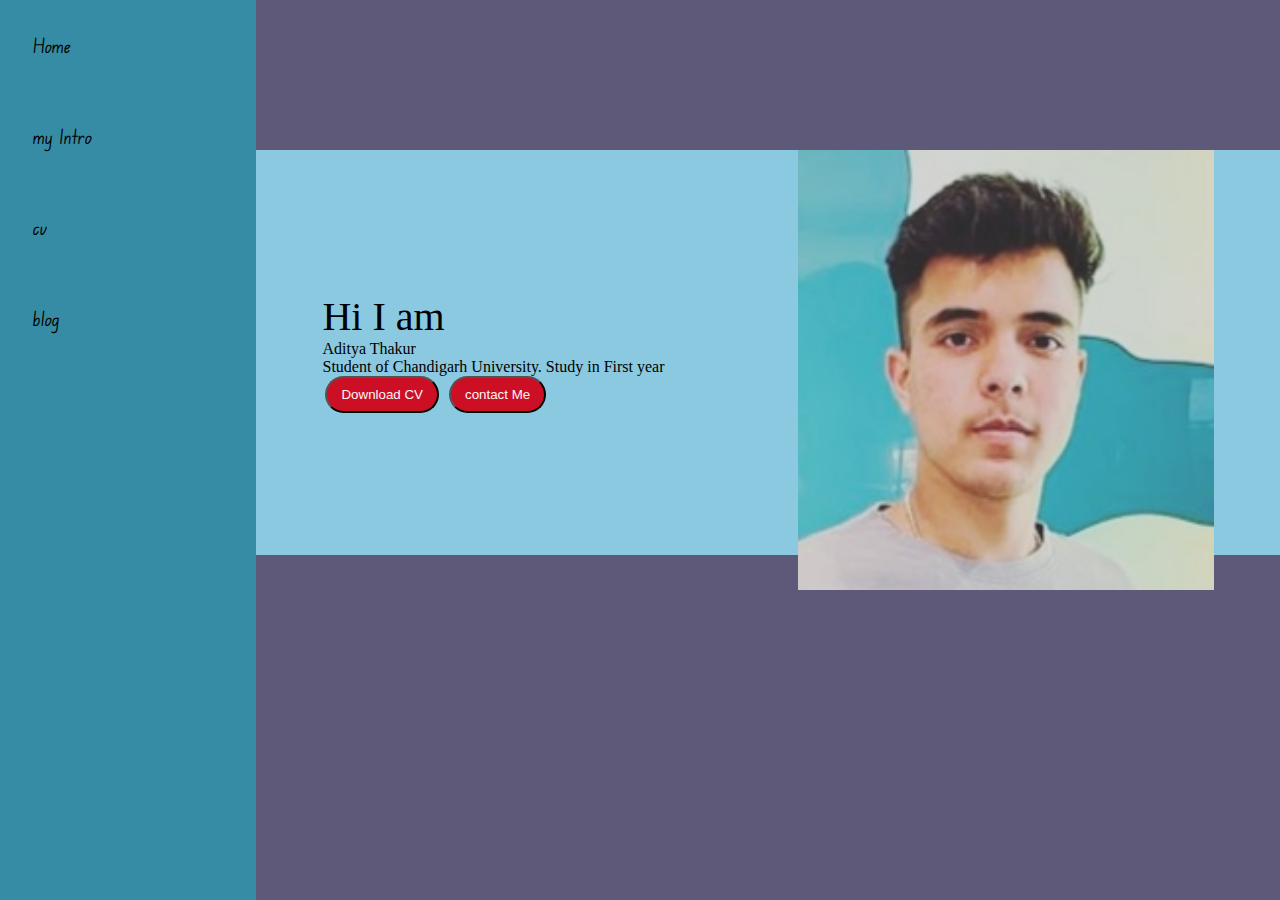
<file: index.html>
<!DOCTYPE html>
<html lang = "en">
<head>
    <meta charset="UTF-8">
    <meta http-equiv="X-UV-Comptible"content="IE=edge">
    <meta name="viewport" contents="width=device-width,initial-scale=1.0">
    <title>
        Aditya Thakur - Student of Chandigarh University. Study in First year
    </title>
    <link rel="stylesheet" href="style.css">  
</head>
<body>
    <div class="container">
    <div class="sidebar">
        
        <nav>
            <ul>
                <li>Home </li>
                <li>my Intro</li>
                <li>cv</li>
                <li>blog</li>
                

                    
               
            </ul>
        </nav>
    </div>
    <div class="main">
        <div class="infocontainer">
            <div class="DevInfo">
                <div class="hello">Hi I am </div>
                <div class="Name">Aditya Thakur </div>
                <div class="About">Student of Chandigarh University. Study in First year  </div>
                <div class="buttons">
                    <button>Download CV</button>
                    <button> contact Me</button>   
                </div>

                
            </div>
            <div class="devpic"><img src="img/adii.jpg"alt="Aditya Thakur"></div>
        </div>

    </div>
</body>
</html>
</file>
<file: style.css>
@import url('https://fonts.googleapis.com/css2?family=Edu+NSW+ACT+Foundation:wght@500&display=swap');

* {
    margin: 0;
    padding: 0;
}

.sidebar {
    background-color: rgb(54, 140, 164);
    width: 432px;
    font-family: 'Edu NSW ACT Foundation', cursive;
    height: 100vh;

}

.sidebar nav {
    padding: 45 px;

}

.sidebar nav li {
    list-style: none;
    font-size: 20px;
    padding: 33px;
}
  .sidebar nav li a {
    text-decoration: none;
    color: rgb(73, 106, 134);


}

.main {
    background-color: rgb(94, 89, 120);
    width: 116vw;
}

.container {
    display: flex;
}

.infocontainer {
    background-color: rgb(139, 201, 224);  
    height: 45vh;
    width: 80vw;
    margin: 150px auto;
    display: flex;
    justify-content: space-around;
    
}
.DevInfo{
    display: flex;
    justify-content:center;
    flex-direction: column;


}
.devpic img {
    width: 416px;
}
.hello{
    font-size: 40px ;
}
.name{
    font-size: 35px;

    font-weight: bold;
    
}
.about{
    font-size: 40px;
    font-weight: bold;
}
.more about{
    font-size: 40px;
    margin-top: 23px;
    font-family: 
}
.button{
    margin-top: 34px;
    
}

.buttons button{
    border-radius: 30px;
    color: rgb(247, 247, 247);
    background-color: rgb(205, 15, 37);
    cursor: pointer;
    padding: 9px 14px;
    margin: 0 3px;
    
}
.buttons button:hover{
  background-color: aquamarine;
  color: rgb(255, 2, 2);
}

.devpic img {
    height: 440px;
}
</file>
